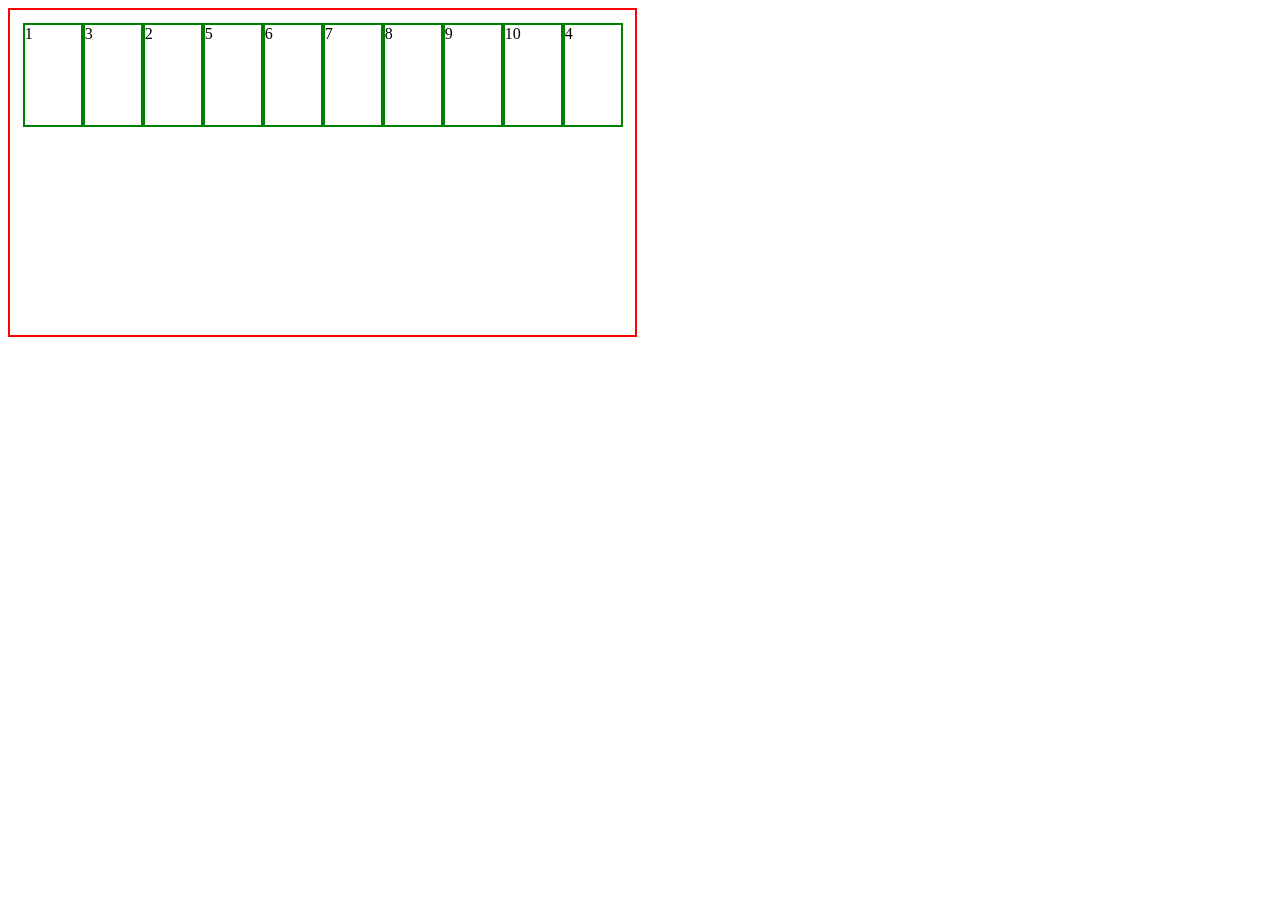
<file: code/display.html>
<!DOCTYPE html>
<html lang="en">
<head>
<meta charset="UTF-8">
<meta name="viewport" content="width=device-width, initial-scale=1.0">
<title>Document</title>
<link rel="stylesheet" href="display.css">
</head>
<body>
<div class="container">
<div class="box box1">1</div>
<div class="box box2">2</div>
<div class="box box3">3</div>
        <div class="box box4">4</div>
        <div class="box box5">5</div>
        <div class="box box6">6</div>
        <div class="box box7">7</div>
        <div class="box box8">8</div>
        <div class="box box9">9</div>
        <div class="box box10">10</div> 
<!-- <div class="box box4">4</div>
       <div class="box box5">5</div>
       <div class="box box6">6</div>
        <div class="box box7">7</div> -->
</div>
</body>
</file>
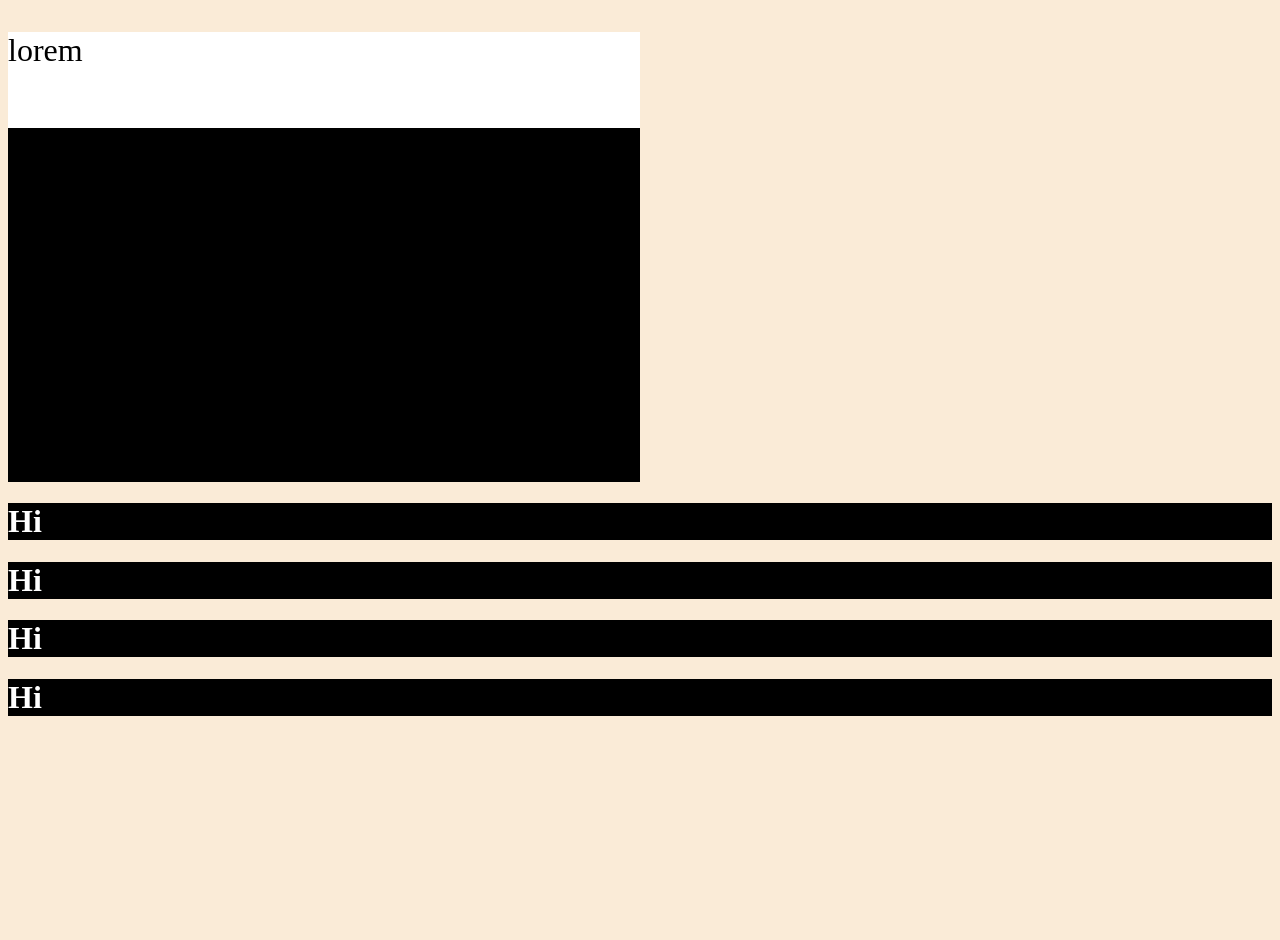
<file: code.css/code.css/ex2.html>
<!DOCTYPE html>
<html lang="en">
<head>
    <meta charset="UTF-8">
    <meta name="viewport" content="width=device-width, initial-scale=1.0">
    <title>Document</title>
    <link rel="stylesheet" href="./examples.css">
    <style>
        body
        {
            background-color:antiquewhite
        }
        h1
        {
            background-color:green;
            color: white;
        }
    </style>  
</head>
<body>
    <!-- <h1 style="background-color: black; color: white;">Hello Everyone</h1> -->
     <div id="myDiv">
        <p id="para">lorem</p>
     </div>
    <h1 class="bujji">Hi</h1>
    <h1 style="background-color: red;">Hi</h1>
    <h1 class="bujji">Hi</h1>
    <h1 id="fourthHeading">Hi</h1>
    <!-- create h1 and give bgcolor-black and color-white using inline CSS-->
</body>
</html>
</file>
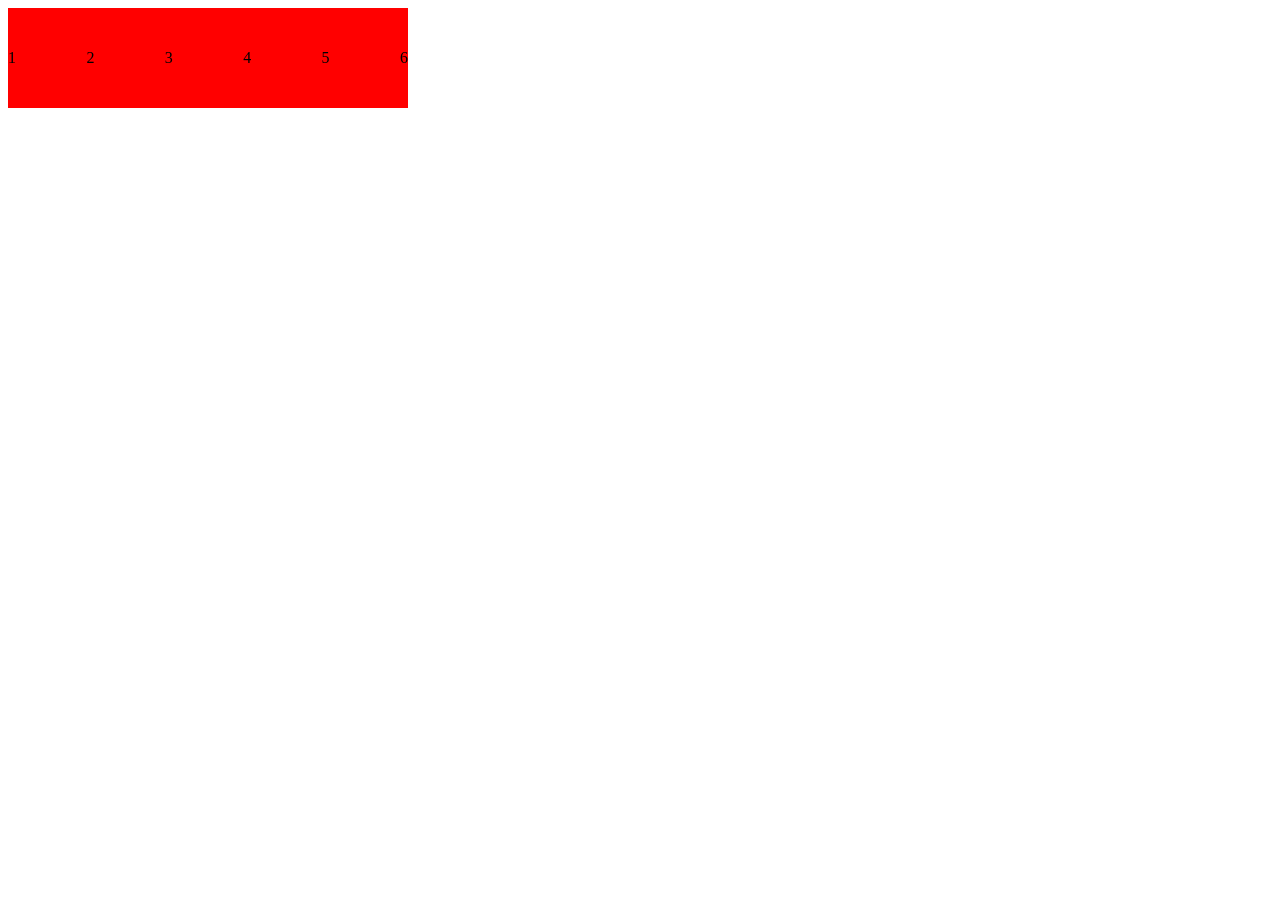
<file: code/code1/11.html>
<!DOCTYPE html>
<html lang="en">
<head>
    <meta charset="UTF-8">
    <meta name="viewport" content="width=device-width, initial-scale=1.0">
    <title>Document</title>
    <link rel="stylesheet" href="./11.css">
</head>
<body>
    <div class="container">
        <div class="box box1">1</div>
        <div class="box box2">2</div>
        <div class="box box3">3</div>
        <div class="box box4">4</div>
        <div class="box box5">5</div>
        <div class="box box6">6</div>
    </div>
</body>
</html>
</file>
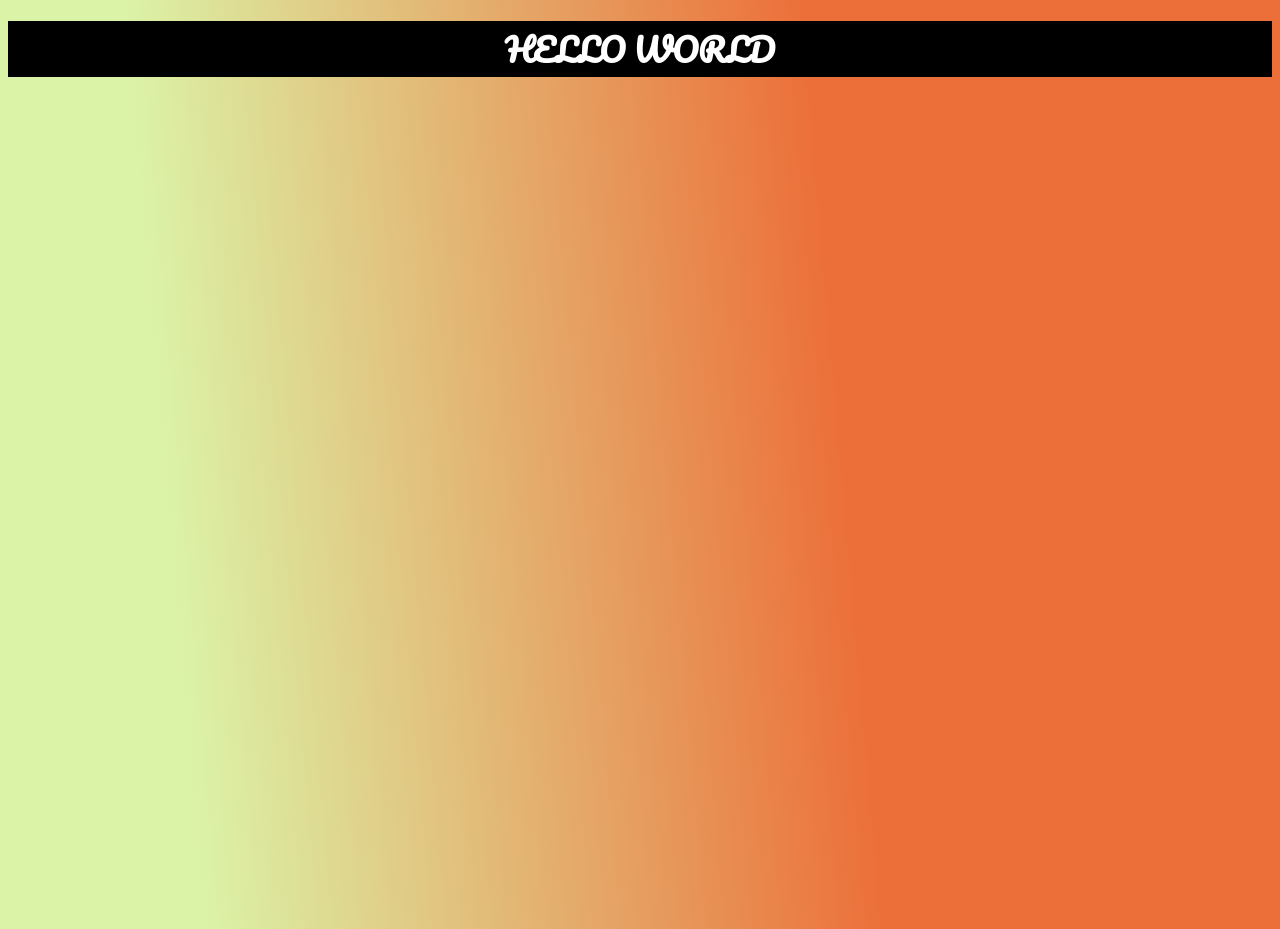
<file: code/code1/style1.html>
<!DOCTYPE html>
<html lang="en">
<head>
    <meta charset="UTF-8">
    <meta name="viewport" content="width=device-width, initial-scale=1.0">
    <title>Document</title>
    <link rel="stylesheet" href="style.css">
    <!-- <style>
        body
        {
            background-color:antiquewhite
        }
        h1
        {
            background-color:green;
            color: white;
        }
    </style>   -->
</head>
<body>
    <h1>HELLO WORLD</h1>
    <!-- <h1 style="background-color: black; color: white;">Hello Everyone</h1> -->
     <!-- <div id="myDiv">
        <p id="para">lorem</p>
     </div>
    <h1 class="bujji">Hi</h1>
    <h1 style="background-color: red;">Hi</h1>
    <h1 class="bujji">Hi</h1>
    <h1 id="fourthHeading">Hi</h1> -->
    <!-- create h1 and give bgcolor-black and color-white using inline CSS-->
</body>
</html>
</file>
<file: code/display.css>
.container{
    border: 5px solid red;
    width: 600px;
    height: 400px;
display: flex;
flex-direction:row;
    justify-content: space-between;
    align-items: center;

    align-items:start;
    align-content: center; 
    padding: 1%;;
 
    height: 300px;
    width: 600px;
    border: 2px solid red;
}
.box{
    border: 1px solid green;
    width: 100px;
height: 100px;

    width: 100px;
    border: 2px solid green;
}
.box3{
    /* align-self: end;
    justify-self: left; */
  order: -1;
  flex-grow: 2;
}
.box1{
    order: -2;
}
.box4{
    order: 1;
    flex-basis: 100px;
}
.box5{
flex-shrink: 1;

}
</file>
<file: code.css/code.css/examples.css>
body
        {
            background-color:antiquewhite;
            height: 100vh;
        }
        h1
        {
            background-color: black !important;
            color: white;
        }
.bujji{
    background-color: yellowgreen;
}
#fourthHeading{
    background-color: red;
}
#myDiv
{
    background-color: black;
    color: white;
    /* height:100px;
    width: 500px; */
    /* height: 50vh;
    width: 50vw; */
    height: 50%;
    width: 50%;
    font-size: 32px;
}

#para{
    color: black;
    height: 3em;
    background-color: white;
}
</file>
<file: code/code1/11.css>
.container{
    border: 100px;
    align-items: center;
    border: 100px;
    height: 100px;
    width: 400px;
    display: flex;
    flex-direction:row;
    justify-content:space-between;
    background-color: red;

}
.box1{
    border: 100px;
    border-radius: 200px;

}
</file>
<file: code/code1/style.css>
@import url('https://fonts.googleapis.com/css2?family=Pacifico&display=swap');
        body
        {
            /* background-color:hsla(0, 62%, 40%,0.9);*/
            /* background: radial-gradient(orange,white,green,orange,white,green,orange,white,green,orange,white,green,orange,white,green); */
background:linear-gradient(85deg, rgb(219, 243, 167) 15%, rgb(236, 111, 57) 65%);
 font-family: "Pacifico", serif;
  font-weight: 400;
  font-style: normal;
            height: 100vh; 
        }
h1{
    text-align: center;
}















         h1
        {
            background-color: black !important;
            color: white;
        }
.bujji{
    background-color: yellowgreen;
}
#fourthHeading{
    background-color: red;
}
#myDiv
{
    background-color: black;
    color: white;
     height:100px;
    width: 500px; 
    /* height: 50vh;
    width: 50vw; */
    /* height: 50%;
    width: 50%;
    font-size: 32px;
}

#para{
    color: black;
    height: 3em;
    background-color: white;
}
</file>
